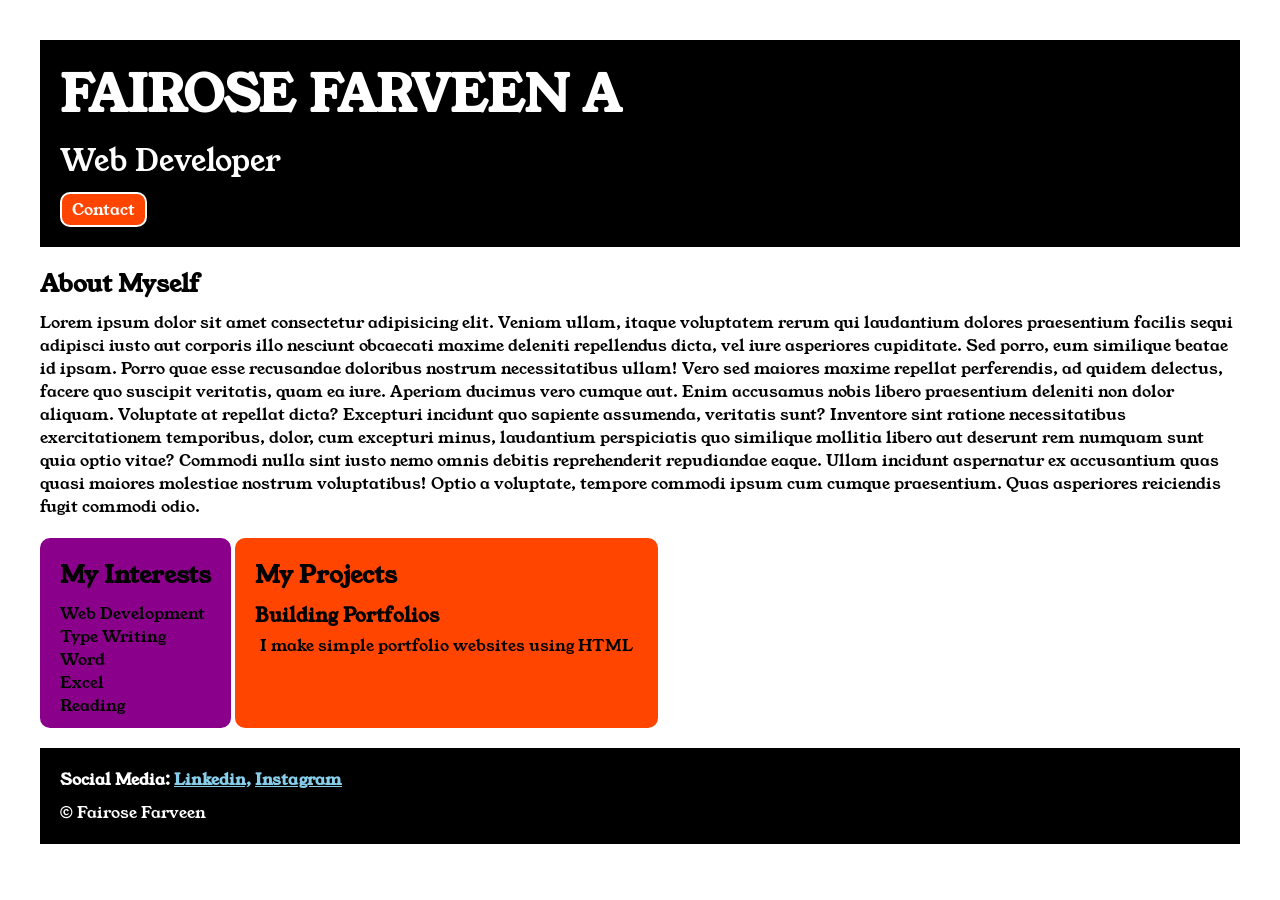
<file: index.html>
<!DOCTYPE html>
<html lang="en">
<head>
    <title>PORTFOLIO</title>
    <link rel="stylesheet" href="style.css">
    <link rel="preconnect" href="https://fonts.googleapis.com">
<link rel="preconnect" href="https://fonts.gstatic.com" crossorigin>
<link href="https://fonts.googleapis.com/css2?family=Young+Serif&display=swap" rel="stylesheet">
</head>
<body>
    <div class="container">
        <div class="section-one">
            <h1 class="section-one__name">FAIROSE FARVEEN A</h1>
            <p class="section-one__role">Web Developer</p>
            <a class="section-one__contact" href="contact.html">Contact</a>
        </div>
        <div class="section-two">
            <h2 class="section-two__title">About Myself</h2>
            <p class="section-two__desc">Lorem ipsum dolor sit amet consectetur adipisicing elit. Veniam ullam, itaque voluptatem rerum qui laudantium dolores praesentium facilis sequi adipisci iusto aut corporis illo nesciunt obcaecati maxime deleniti repellendus dicta, vel iure asperiores cupiditate. Sed porro, eum similique beatae id ipsam. Porro quae esse recusandae doloribus nostrum necessitatibus ullam! Vero sed maiores maxime repellat perferendis, ad quidem delectus, facere quo suscipit veritatis, quam ea iure. Aperiam ducimus vero cumque aut. Enim accusamus nobis libero praesentium deleniti non dolor aliquam. Voluptate at repellat dicta? Excepturi incidunt quo sapiente assumenda, veritatis sunt? Inventore sint ratione necessitatibus exercitationem temporibus, dolor, cum excepturi minus, laudantium perspiciatis quo similique mollitia libero aut deserunt rem numquam sunt quia optio vitae? Commodi nulla sint iusto nemo omnis debitis reprehenderit repudiandae eaque. Ullam incidunt aspernatur ex accusantium quas quasi maiores molestiae nostrum voluptatibus! Optio a voluptate, tempore commodi ipsum cum cumque praesentium. Quas asperiores reiciendis fugit commodi odio.</p>
        </div>
        <div class="section-three">
            <h2 class="section-three__title">My Interests</h2>
            <ul class="section-three__desc" type="circle">
                <li>Web Development</li>
                <li>Type Writing</li>
                <li>Word</li>
                <li>Excel</li>
                <li>Reading</li>
            </ul>
        </div>
        <div class="section-four">
            <h2 class="section-four__title">My Projects</h2>
            <ul class="section-four__desc" type="square">
                <li>
                    <h3>Building Portfolios</h3>
                    <p>I make simple portfolio websites using HTML</p>
                </li>
            </ul>
        </div>
        <div class="section-five">
            <h4 class="section-five__title">Social Media:
                <a href="https://in.linkedin.com/">Linkedin,</a>
                <a href="https://www.instagram.com/">Instagram</a>
            </h4>
            <p class="section-five__desc">&copy; Fairose Farveen</p>
        </div>
    </div>
</body>
</html>
</file>
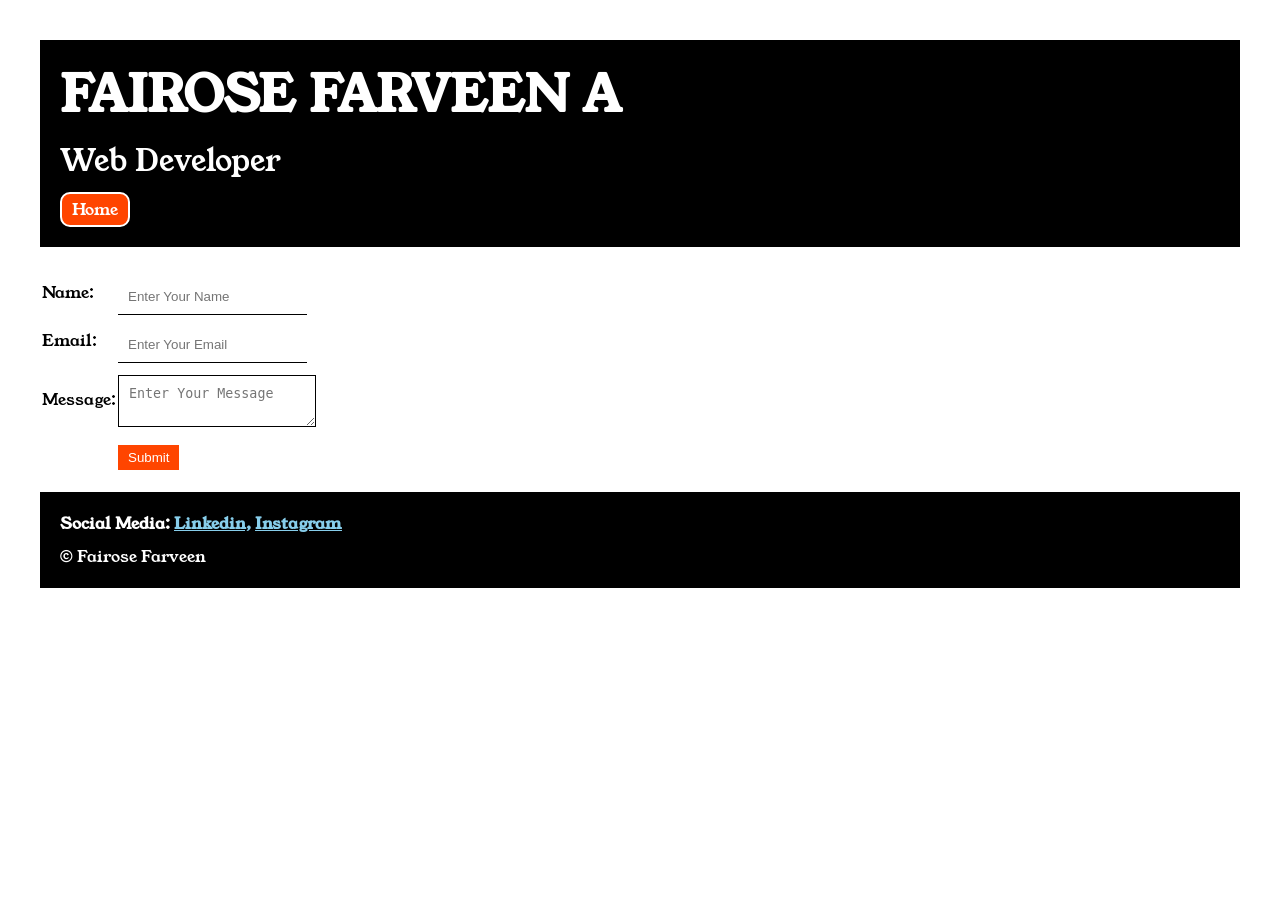
<file: contact.html>
<!DOCTYPE html>
<html lang="en">
<head>
    <title>Contact</title>
    <link rel="stylesheet" href="style.css">
    <link rel="preconnect" href="https://fonts.googleapis.com">
    <link rel="preconnect" href="https://fonts.gstatic.com" crossorigin>
    <link href="https://fonts.googleapis.com/css2?family=Young+Serif&display=swap" rel="stylesheet">
</head>
<body>
  <div class="container">
    <div class="section-one">
            <h1 class="section-one__name">FAIROSE FARVEEN A</h1>
            <p class="section-one__role">Web Developer</p>
            <a class="section-one__contact" href="index.html">Home</a>
    </div>
    <div class="contact-form">
    <form>
        <table>
            <tr>
                <td>Name:</td>
                <td><input type="text" placeholder="Enter Your Name" class="contact-form__input"></td>
            </tr>
            <tr>
                <td>Email:</td>
                <td><input type="email" placeholder="Enter Your Email" class="contact-form__input"></td>
            </tr>
            <tr>
                <td>Message:</td>
                <td><textarea placeholder="Enter Your Message" class="contact-form__textarea"></textarea></td>
            </tr>
            <tr>
                <td></td>
                <td><input type="submit" class="contact-form__submit"></td>
            </tr>
        </table>
    </form>
    </div>
    <div class="section-five">
            <h4 class="section-five__title">Social Media:
                <a href="https://in.linkedin.com/">Linkedin,</a>
                <a href="https://www.instagram.com/">Instagram</a>
            </h4>
            <p class="section-five__desc">&copy; Fairose Farveen</p>
        </div>
  </div>
</body>
</html>
</file>
<file: style.css>
*{
    padding: 0;
    margin: 0;
}
body{
  font-family: "Young Serif", serif;
}
.container{
    padding: 40px;
}
.section-one{
    background-color: black;
    color: white;
    padding: 20px;
}
.section-one__contact{
    background-color: orangered;
    color: white;
    padding-left: 10px;
    padding-right: 10px;
    padding-top: 4px;
    padding-bottom: 4px;
    border: solid white 2px;
    border-radius: 10px;
    text-decoration: none;
    display: inline-block;
    margin-top: 10px;    
}
.section-one__contact:hover{
    background-color: white;
    color: orangered;
    border: solid aqua 2px;
}
.section-one__name{
    font-size: 50px;
}
.section-one__role{
    font-size: 30px;
    margin-top: 10px;
}
.section-two,.section-three,.section-four,.section-five{
    margin-top: 20px;
}
.section-two__desc,.section-three__desc,.section-four__desc,.section-five__desc{
    margin-top: 10px;
}
.section-five{
    background-color: black;
    color: white;
    padding: 20px;
}
.section-five__title a{
    color: skyblue;
}
.section-three__desc,.section-four__desc{
   list-style: none; 
}
.section-three{
    background-color: darkmagenta;
    color: black;
    display: inline-block;
    padding: 20px;
    height: 150px;
    border-radius: 10px;
    vertical-align: top;
}
.section-four{
    background-color: orangered;
    color: black;
    display: inline-block;
    padding: 20px;
    height: 150px;
    border-radius: 10px;
    vertical-align: top;
}
.section-four__desc p{
    padding: 5px;
}
.contact-form{
    margin-top: 20px;
}
.contact-form__input,.contact-form__textarea,.contact-form__submit{
    margin-top: 10px;
}
.contact-form__input{
    padding: 10px;
    border: none;
    border-bottom: solid black 1px;
}
.contact-form__textarea{
    padding: 10px;
    border: none;
    border: solid black 1px;
}
.contact-form__submit{
    padding-top: 5px;
    padding-bottom: 5px;
    padding-left: 10px;
    padding-right: 10px;
    background-color: orangered;
    color: white; 
    border: none;
}
</file>
